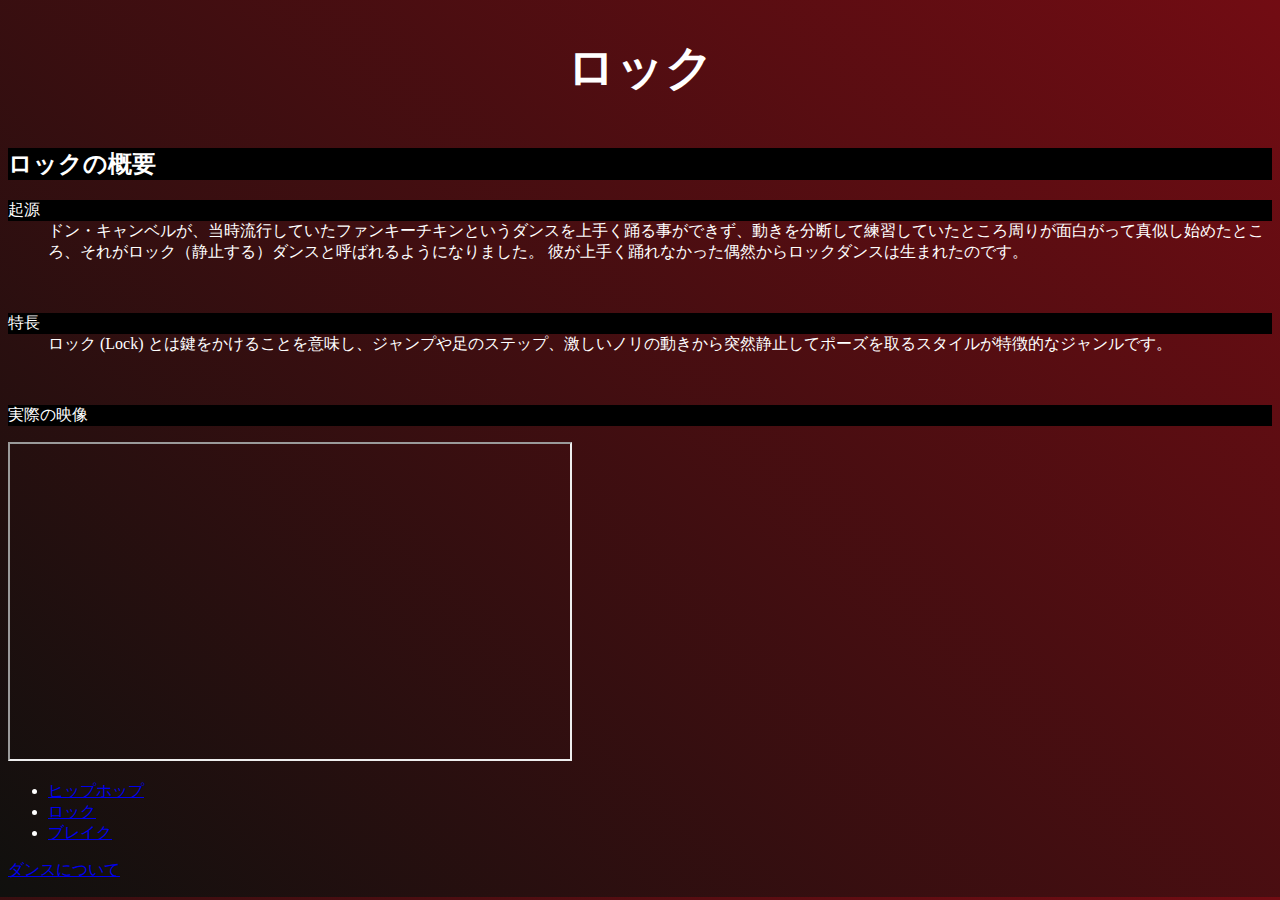
<file: kadai/b.html>
<!DOCTYPE html>

<html lang="ja">

<head>
    <meta charset="utf-8">
    <link rel="stylesheet" href="./css/base.css">
    <title>ロック</title>
</head>

<body>
    <h1 id="top">ロック</h1>

    <div>
        <h2>ロックの概要</h2>
        <dl>
            <dt>起源</dt>
            <dd>ドン・キャンベルが、当時流行していたファンキーチキンというダンスを上手く踊る事ができず、動きを分断して練習していたところ周りが面白がって真似し始めたところ、それがロック（静止する）ダンスと呼ばれるようになりました。
                彼が上手く踊れなかった偶然からロックダンスは生まれたのです。 </dd>
        </dl>
        <br>
        <dl>
            <dt>特長</dt>
            <dd>ロック (Lock) とは鍵をかけることを意味し、ジャンプや足のステップ、激しいノリの動きから突然静止してポーズを取るスタイルが特徴的なジャンルです。</dd>
        </dl>
        <br>
    </div>

    <dl>
        <dt>実際の映像</dt>
        <dd></dd>
    </dl>
    <iframe width="560" height="315" src="https://www.youtube.com/embed/AifQ64khhY4"
        title="YouTube video player"></iframe>
    <ul>
        <li><a href="../kadai1/a.html">ヒップホップ</a></li>
        <li><a href="../kadai1/b.html">ロック</a></li>
        <li><a href="../kadai1/c.html">ブレイク</a></li>
    </ul>

    <p><a href="../kadai1/index.html">ダンスについて</a></p>

</body>

</html>
</file>
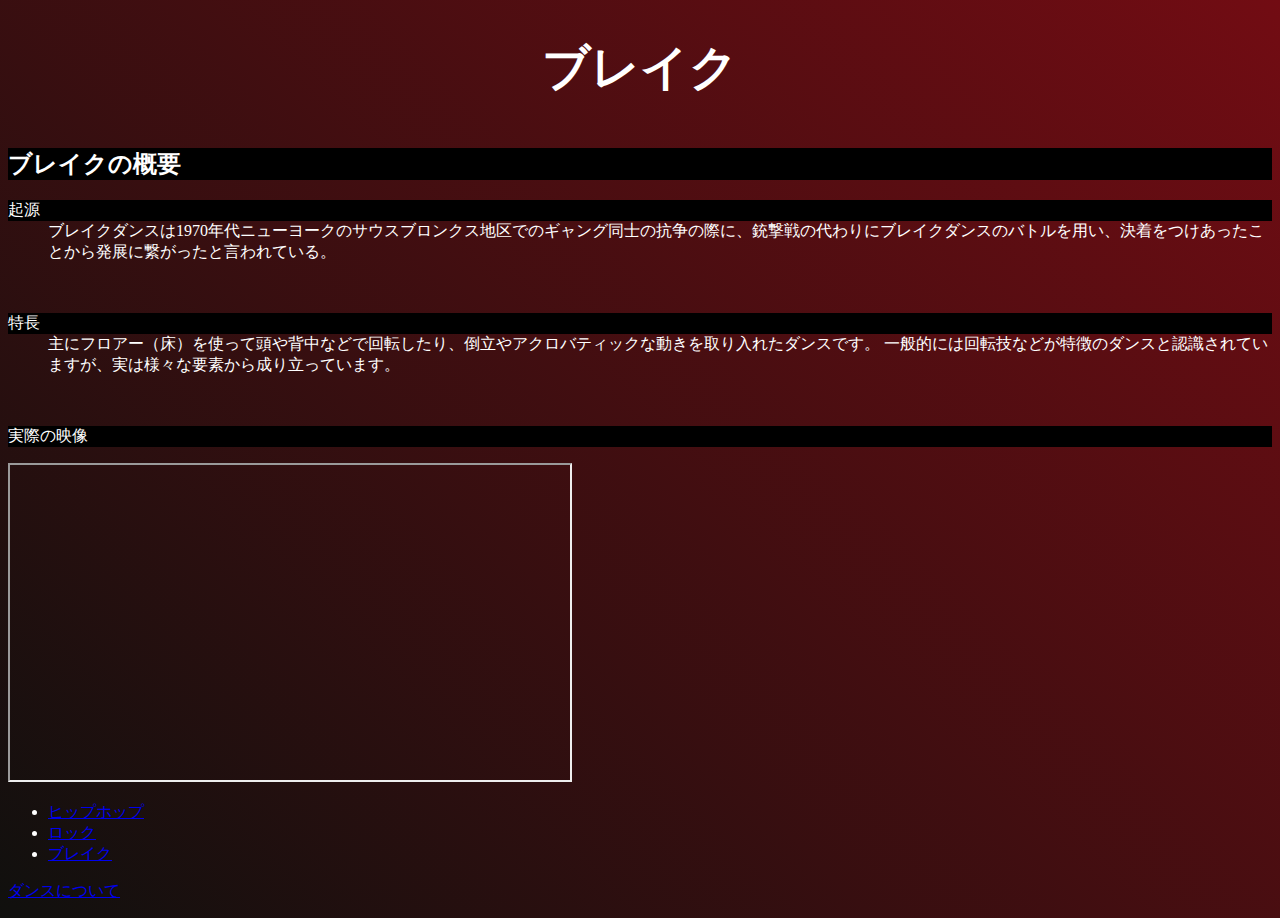
<file: kadai/c.html>
<!DOCTYPE html>

<html lang="ja">

<head>
    <meta charset="utf-8">
    <link rel="stylesheet" href="./css/base.css">
    <title>ブレイク</title>
</head>

<body>
    <h1 id="top">ブレイク</h1>

    <div>
        <h2>ブレイクの概要</h2>
        <dl>
            <dt>起源</dt>
            <dd>ブレイクダンスは1970年代ニューヨークのサウスブロンクス地区でのギャング同士の抗争の際に、銃撃戦の代わりにブレイクダンスのバトルを用い、決着をつけあったことから発展に繋がったと言われている。</dd>
        </dl>
        <br>
        <dl>
            <dt>特長</dt>
            <dd>主にフロアー（床）を使って頭や背中などで回転したり、倒立やアクロバティックな動きを取り入れたダンスです。 一般的には回転技などが特徴のダンスと認識されていますが、実は様々な要素から成り立っています。</dd>
        </dl>
        <br>
    </div>

    <dl>
        <dt>実際の映像</dt>
        <dd></dd>
    </dl>
    <iframe width="560" height="315" src="https://www.youtube.com/embed/juZyyrNVl74" title="YouTube video player"></iframe>
    <ul>
        <li><a href="../kadai1/a.html">ヒップホップ</a></li>
        <li><a href="../kadai1/b.html">ロック</a></li>
        <li><a href="../kadai1/c.html">ブレイク</a></li>
    </ul>

    <p><a href="../kadai1/index.html">ダンスについて</a></p>

</body>

</html>
</file>
<file: kadai/css/base.css>
@charset "utf-8";

h1{
    text-align: center;
    color: white;
    font-family: 'Arial Black','ヒラギノ角ゴシック','Hiragino Sans','メイリオ', Meiryo,'ヒラギノ角ゴ StdN','Hiragino Kaku Gothic StdN',sans-serif;
    font-size:3em;
    line-height:250%;
    margin: 0px;
}

body{
    /* 背景色指定 */
    background: linear-gradient(45deg, #10100E, #720c13);
    color:white;
    font-family: "Hiragino Kaku Gothic ProN", "ヒラギノ角ゴ ProN", Meiryo,"メイリヨ";
}

h2{
    background-color: rgb(0, 0, 0);
}

dt{
    background-color: black;
}
</file>
